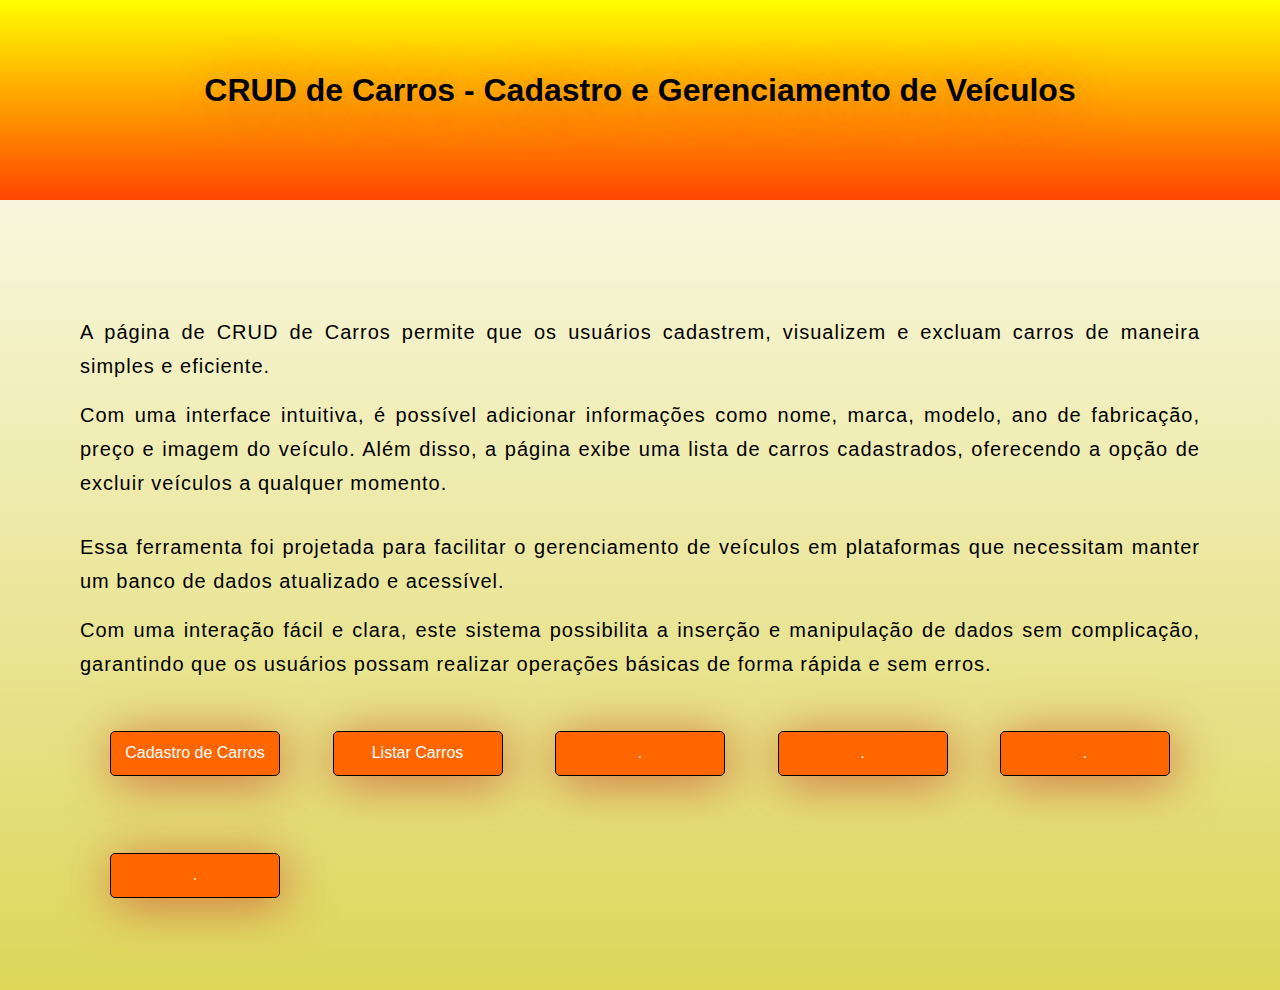
<file: index.html>
<!DOCTYPE html>
<html lang="en">
<head>
    <meta charset="UTF-8">
    <meta name="viewport" content="width=device-width, initial-scale=1.0">
    <link rel="stylesheet" href="./style.css">
    <title>CRUD de Carros</title>
</head>
<body>
    <header><h1>CRUD de Carros - Cadastro e Gerenciamento de Veículos</h1></header>
    <div class="container">
        <p>A página de CRUD de Carros permite que os usuários cadastrem, visualizem e excluam carros de maneira simples e eficiente.</p> 
        <p>Com uma interface intuitiva, é possível adicionar informações como nome, marca, modelo, ano de fabricação, preço e imagem do veículo. Além disso, a página exibe uma lista de carros cadastrados, oferecendo a opção de excluir veículos a qualquer momento.<p>
        <p>Essa ferramenta foi projetada para facilitar o gerenciamento de veículos em plataformas que necessitam manter um banco de dados atualizado e acessível.</p>
        <p>Com uma interação fácil e clara, este sistema possibilita a inserção e manipulação de dados sem complicação, garantindo que os usuários possam realizar operações básicas de forma rápida e sem erros.</p>

        <div>
            <a href="../html/cadastro.html">Cadastro de Carros</a>
            <a href="../html/pesquisar.html">Listar Carros</a>
            <a href="">.</a>
            <a href="">.</a>
            <a href="">.</a>
            <a href="">.</a>
        </div>

    </div>
</body>
</html>
</file>
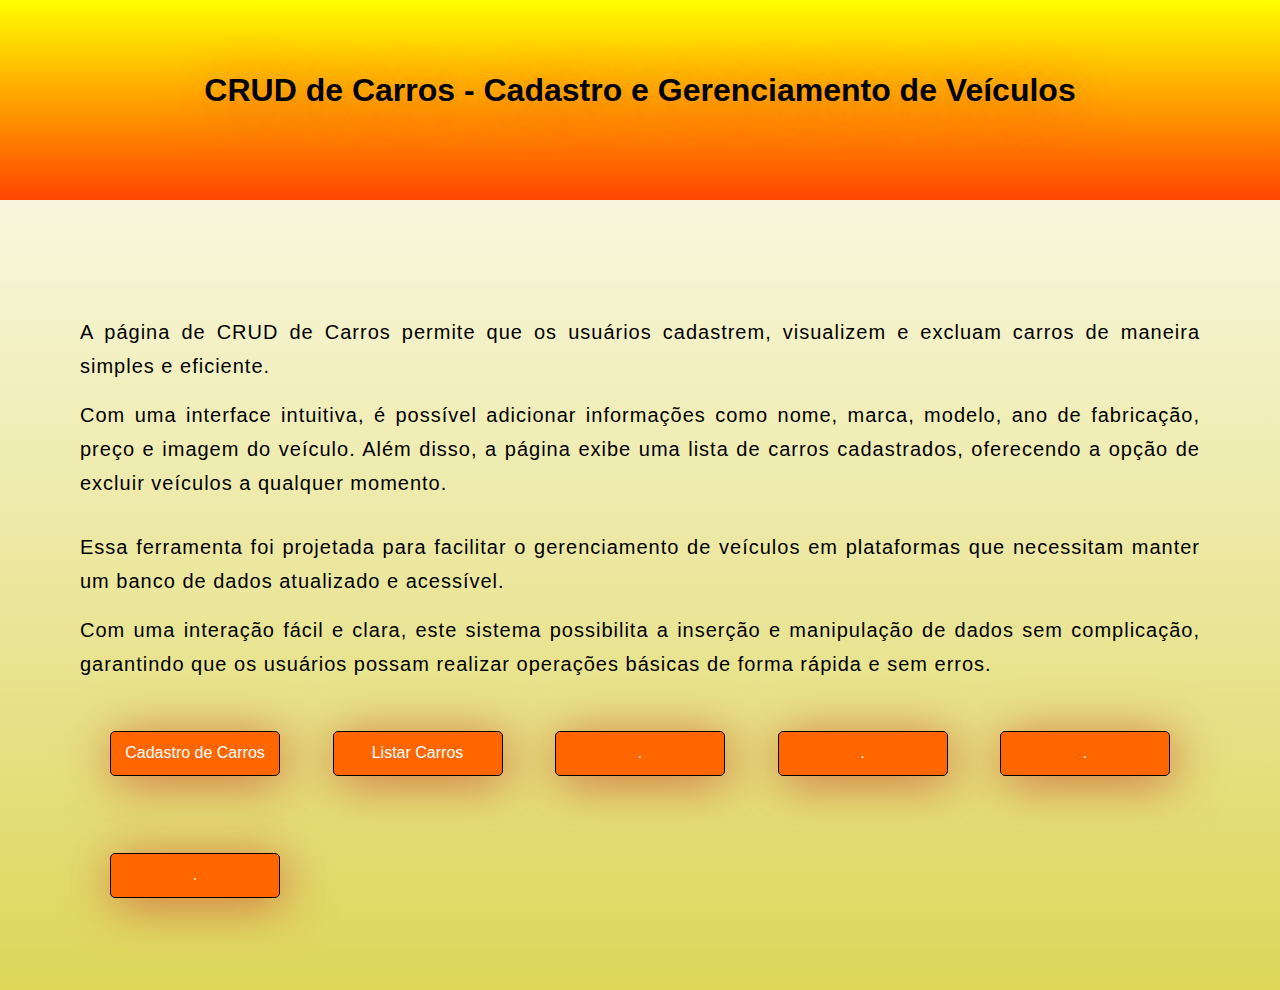
<file: html/index.html>
<!DOCTYPE html>
<html lang="en">
<head>
    <meta charset="UTF-8">
    <meta name="viewport" content="width=device-width, initial-scale=1.0">
    <link rel="stylesheet" href="../static/css/style.css">
    <title>CRUD de Carros</title>
</head>
<body>
    <header><h1>CRUD de Carros - Cadastro e Gerenciamento de Veículos</h1></header>
    <div class="container">
        <p>A página de CRUD de Carros permite que os usuários cadastrem, visualizem e excluam carros de maneira simples e eficiente.</p> 
        <p>Com uma interface intuitiva, é possível adicionar informações como nome, marca, modelo, ano de fabricação, preço e imagem do veículo. Além disso, a página exibe uma lista de carros cadastrados, oferecendo a opção de excluir veículos a qualquer momento.<p>
        <p>Essa ferramenta foi projetada para facilitar o gerenciamento de veículos em plataformas que necessitam manter um banco de dados atualizado e acessível.</p>
        <p>Com uma interação fácil e clara, este sistema possibilita a inserção e manipulação de dados sem complicação, garantindo que os usuários possam realizar operações básicas de forma rápida e sem erros.</p>

        <div>
            <a href="../html/cadastro.html">Cadastro de Carros</a>
            <a href="../html/pesquisar.html">Listar Carros</a>
            <a href="">.</a>
            <a href="">.</a>
            <a href="">.</a>
            <a href="">.</a>
        </div>

    </div>
</body>
</html>
</file>
<file: style.css>
@import url('https://fonts.googleapis.com/css2?family=Open+Sans:ital,wght@0,300..800;1,300..800&display=swap');

*{
    margin: 0;
    padding: 0;
    box-sizing: border-box;
}

body{
    min-height: 110vh;
    display: flex;
   justify-content: center;
    flex-wrap: wrap;
    flex-grow: 1;
    font-family: "Opens Sans", sans-serif;
    background-image: linear-gradient(white, rgb(221, 214, 89));
}

header{
    width: 100%;
    height: 200px;
    display: flex;
    align-items: center;
    justify-content: space-evenly;
    gap: 20px;
    background-image: linear-gradient(yellow, orangered);
}

header h1{
    text-align: center;
    padding: 20px;
    text-shadow: 3px 6px 50px #d06d3b;
    border-radius: 20px;
    margin-bottom: 20px;
}

.container{
    display: flex;
    justify-content: center;
    flex-direction: column;
    gap: 15px;
    flex-wrap: wrap;
    flex-grow: 1;
    padding: 10px 80px;
}

.container p {
    font-size: 20px;
    letter-spacing: 1px;
    line-height: 1.7;
    text-align: justify;
}

.container div {
    display: flex;
    justify-content: space-between;
    gap: 20px;
    padding: 30px;
    flex-wrap: wrap;
    flex-grow: 1;
}

.container div a{
    display: flex;
    justify-content: center;
    align-items: center;
    padding: 10px;  
    background-color:  #ff6600;
    color: white;
    cursor: pointer;
    width: 170px;
    height: 45px; 
    text-align: center;
    border-radius: 5px; 
    border: 1px solid black;
    margin-top: 5px;
    text-decoration: none;
    box-shadow: 3px 6px 50px #d06d3b;
}

.container a:hover {
    background-color: #ed6206;
    transform: scale(1.05); 
}

.container a:active{
    background-color: #d25400;
    transform: scale(0.98); 
}
</file>
<file: static/css/style.css>
@import url('https://fonts.googleapis.com/css2?family=Open+Sans:ital,wght@0,300..800;1,300..800&display=swap');

*{
    margin: 0;
    padding: 0;
    box-sizing: border-box;
}

body{
    min-height: 110vh;
    display: flex;
   justify-content: center;
    flex-wrap: wrap;
    flex-grow: 1;
    font-family: "Opens Sans", sans-serif;
    background-image: linear-gradient(white, rgb(221, 214, 89));
}

header{
    width: 100%;
    height: 200px;
    display: flex;
    align-items: center;
    justify-content: space-evenly;
    gap: 20px;
    background-image: linear-gradient(yellow, orangered);
}

header h1{
    text-align: center;
    padding: 20px;
    text-shadow: 3px 6px 50px #d06d3b;
    border-radius: 20px;
    margin-bottom: 20px;
}

.container{
    display: flex;
    justify-content: center;
    flex-direction: column;
    gap: 15px;
    flex-wrap: wrap;
    flex-grow: 1;
    padding: 10px 80px;
}

.container p {
    font-size: 20px;
    letter-spacing: 1px;
    line-height: 1.7;
    text-align: justify;
}

.container div {
    display: flex;
    justify-content: space-between;
    gap: 20px;
    padding: 30px;
    flex-wrap: wrap;
    flex-grow: 1;
}

.container div a{
    display: flex;
    justify-content: center;
    align-items: center;
    padding: 10px;  
    background-color:  #ff6600;
    color: white;
    cursor: pointer;
    width: 170px;
    height: 45px; 
    text-align: center;
    border-radius: 5px; 
    border: 1px solid black;
    margin-top: 5px;
    text-decoration: none;
    box-shadow: 3px 6px 50px #d06d3b;
}

.container a:hover {
    background-color: #ed6206;
    transform: scale(1.05); 
}

.container a:active{
    background-color: #d25400;
    transform: scale(0.98); 
}
</file>
